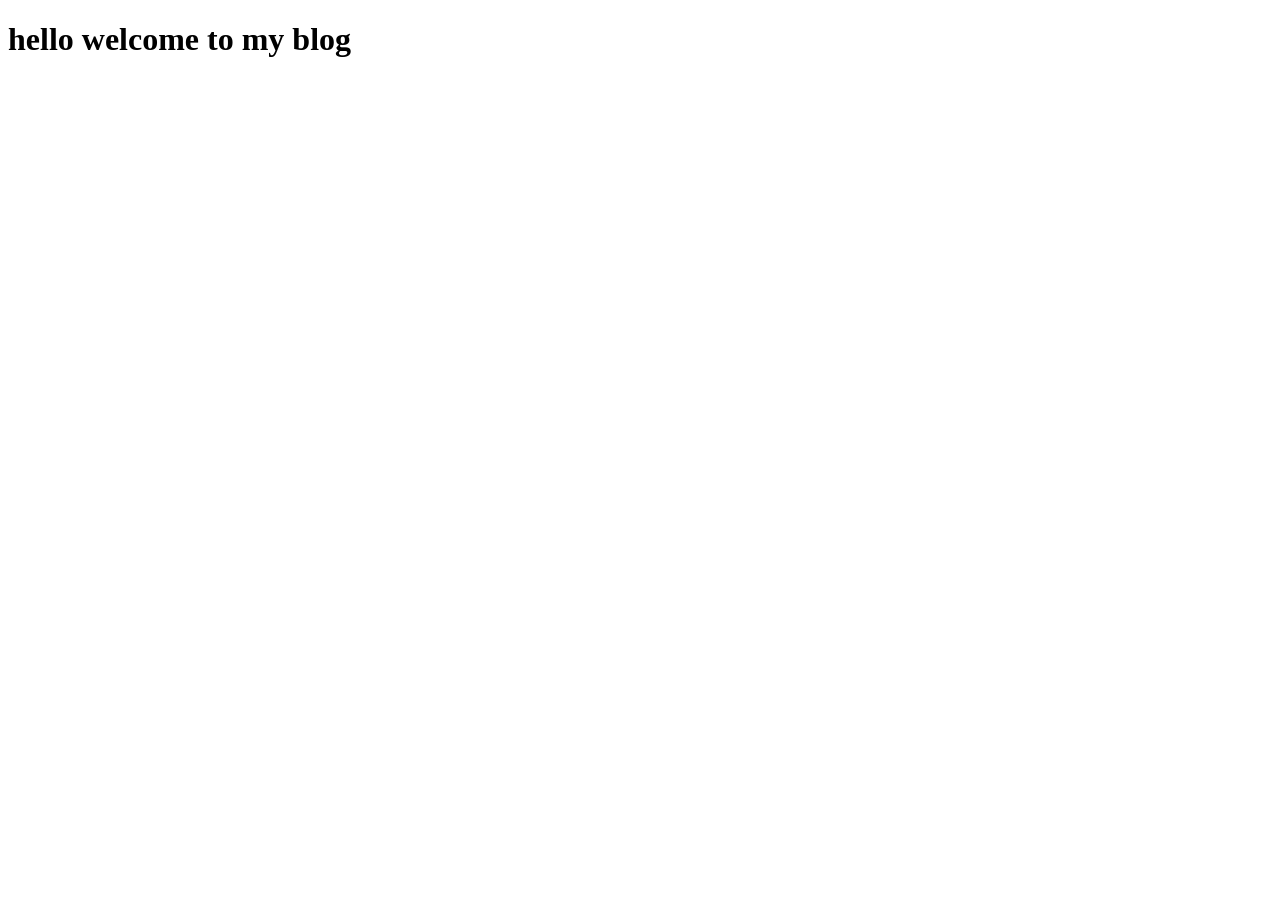
<file: index.html>
<!doctype html>
<html lang="en">
 <head>
  <meta charset="UTF-8">
  <meta name="Generator" content="EditPlus®">
  <meta name="Author" content="">
  <meta name="Keywords" content="">
  <meta name="Description" content="">
  <title>个人博客</title>
  <!--
	2016/9/6
  -->
 </head>
 <body>
	<h1>hello welcome to my blog</h1>
 </body>
</html>
</file>
